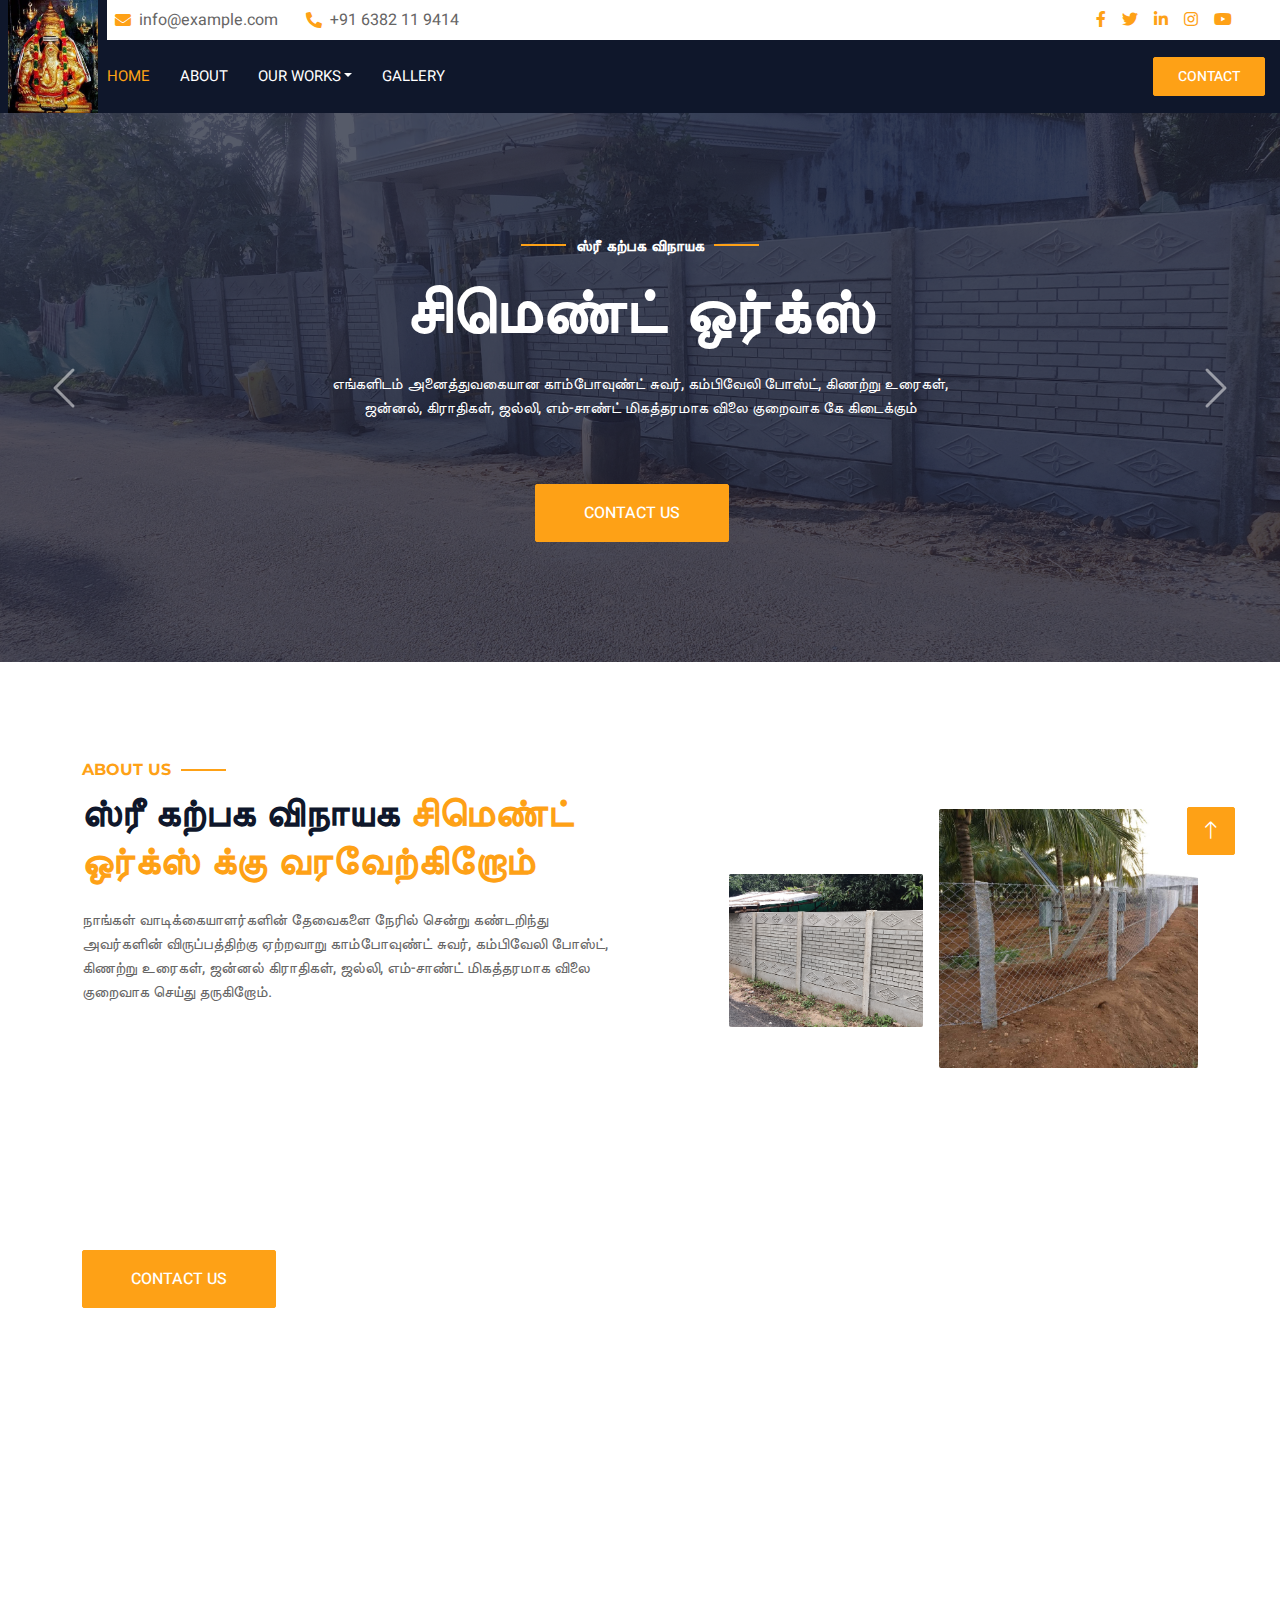
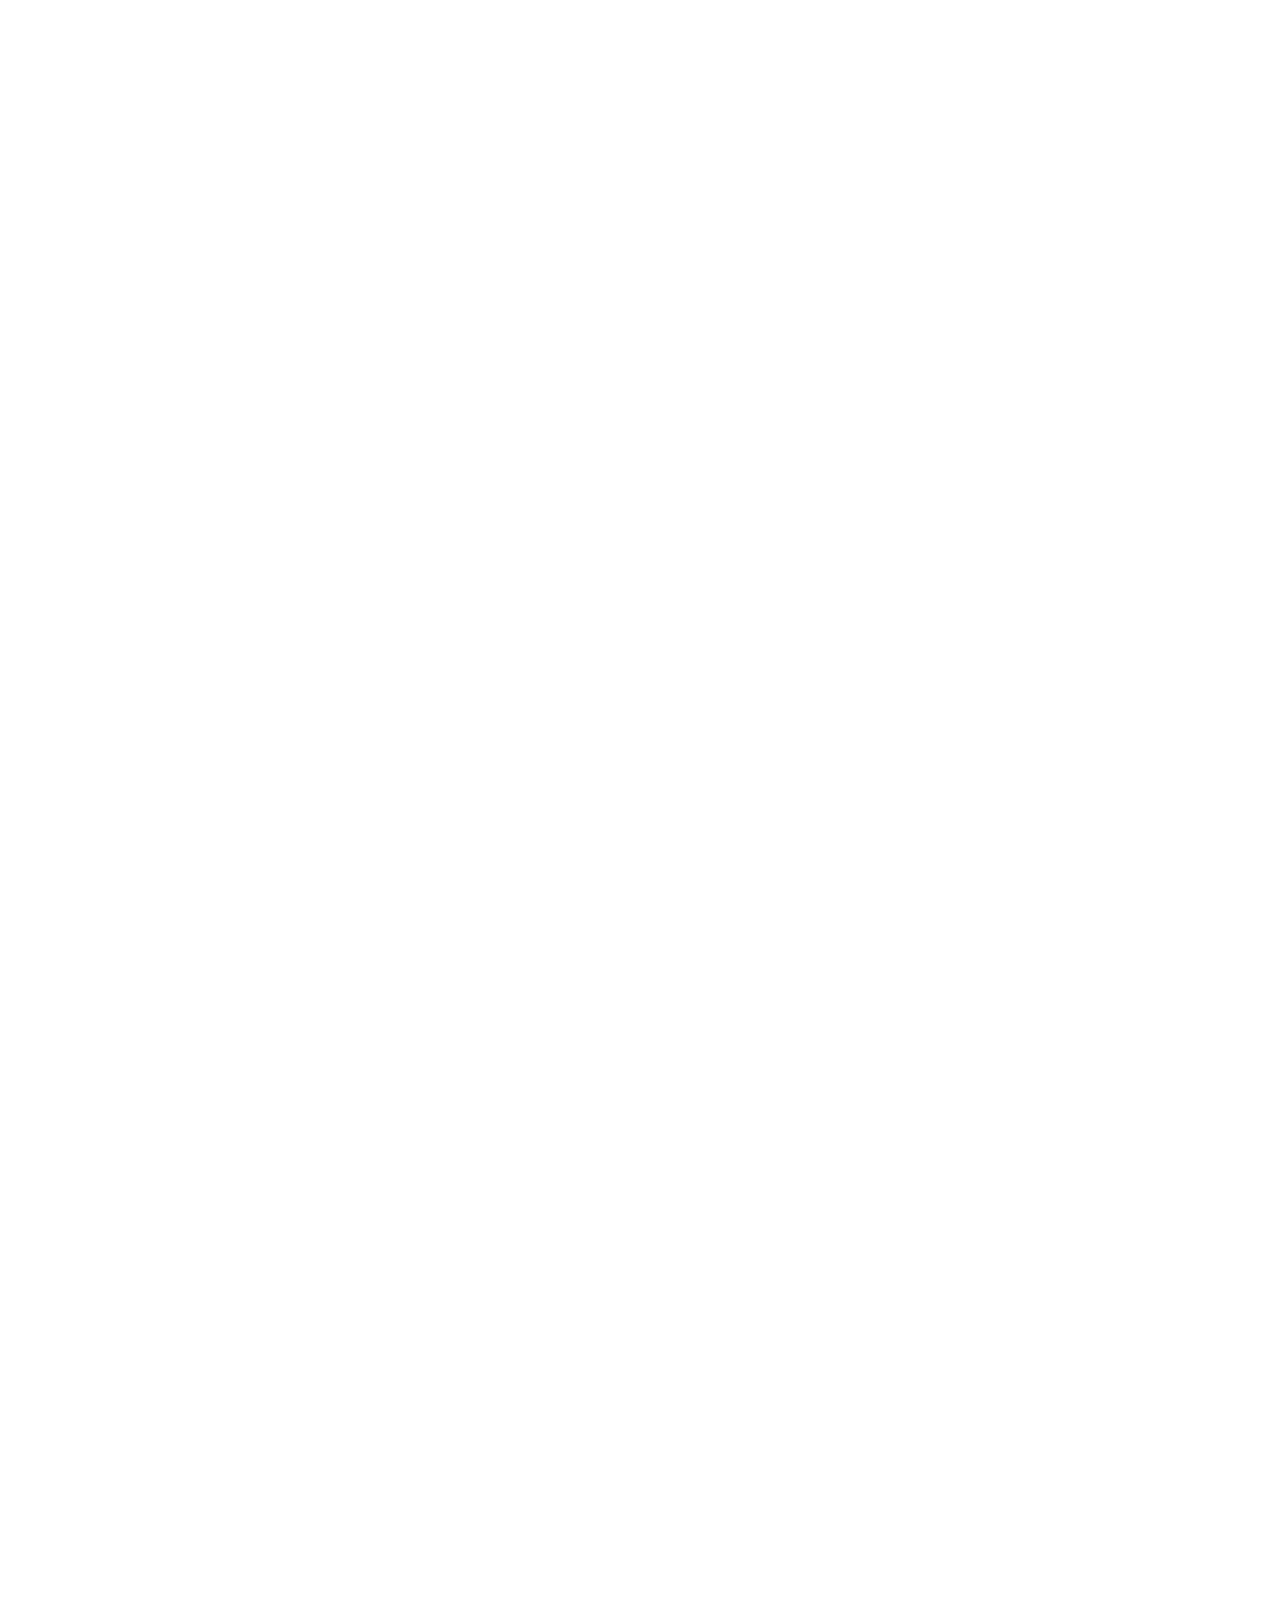
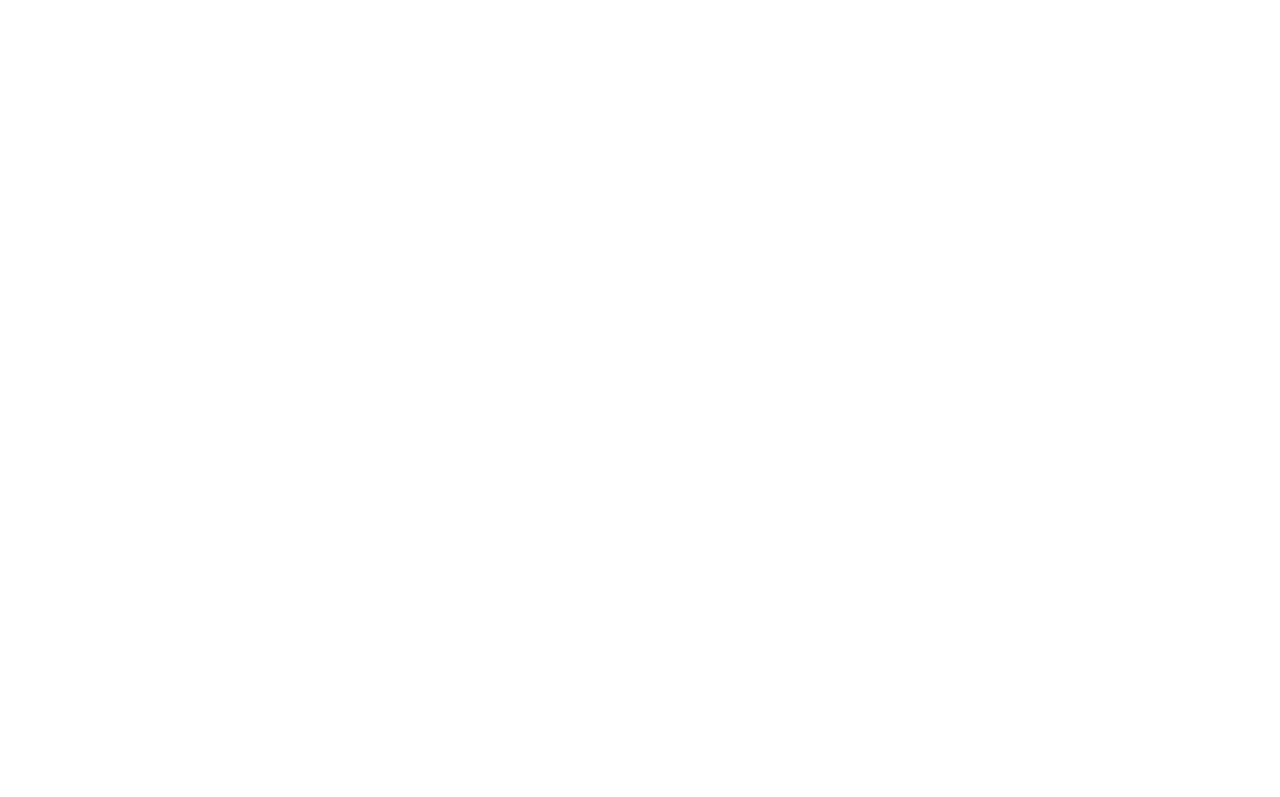
<file: index.html>
<!DOCTYPE html>
<html lang="en">

<head>
    <meta charset="utf-8">
    <title>ஸ்ரீ கற்பக விநாயக சிமெண்ட் ஒர்க்ஸ்</title>
    <meta content="width=device-width, initial-scale=1.0" name="viewport">
    <meta content="" name="keywords">
    <meta content="" name="description">

    <!-- Favicon -->
    <link href="img/favicon.ico" rel="icon">

    <!-- Google Web Fonts -->
    <link rel="preconnect" href="https://fonts.googleapis.com">
    <link rel="preconnect" href="https://fonts.gstatic.com" crossorigin>
    <link href="https://fonts.googleapis.com/css2?family=Heebo:wght@400;500;600;700&family=Montserrat:wght@400;500;600;700&display=swap" rel="stylesheet">  

    <!-- Icon Font Stylesheet -->
    <link href="https://cdnjs.cloudflare.com/ajax/libs/font-awesome/5.10.0/css/all.min.css" rel="stylesheet">
    <link href="https://cdn.jsdelivr.net/npm/bootstrap-icons@1.4.1/font/bootstrap-icons.css" rel="stylesheet">

    <!-- Libraries Stylesheet -->
    <link href="lib/animate/animate.min.css" rel="stylesheet">
    <link href="lib/owlcarousel/assets/owl.carousel.min.css" rel="stylesheet">
    <link href="lib/tempusdominus/css/tempusdominus-bootstrap-4.min.css" rel="stylesheet" />

    <!-- Customized Bootstrap Stylesheet -->
    <link href="css/bootstrap.min.css" rel="stylesheet">

    <!-- Template Stylesheet -->
    <link href="css/style.css" rel="stylesheet">
</head>

<body>
    <div class="container-xxl bg-white p-0">
        <!-- Spinner Start -->
        <div id="spinner" class="show bg-white position-fixed translate-middle w-100 vh-100 top-50 start-50 d-flex align-items-center justify-content-center">
            <div class="spinner-border text-primary" style="width: 3rem; height: 3rem;" role="status">
                <span class="sr-only">Loading...</span>
            </div>
        </div>
        <!-- Spinner End -->

        <!-- Header Start -->
        <div class="container-fluid bg-dark px-0">
            <div class="row gx-0">
                <div class="col-lg-1 bg-dark">
                    <a href="index.html" class="navbar-brand w-100 h-100 m-0 p-0 d-flex align-items-center justify-content-center">
                        <img class="w-200" style="width: 90px;" src="img/66af9ed68726b79bf60ebed33a5b1293.jpg" alt="Image">
                    </a>
                </div>
                <div class="col-lg-11">
                    <div class="row gx-0 bg-white d-none d-lg-flex">
                        <div class="col-lg-7 px-2 text-start" >
                            <div class="h-100 d-inline-flex align-items-center py-2 me-4">
                                <i class="fa fa-envelope text-primary me-2"></i>
                                <p class="mb-0">info@example.com</p>
                            </div>
                            <div class="h-100 d-inline-flex align-items-center py-2">
                                <i class="fa fa-phone-alt text-primary me-2"></i>
                                <p class="mb-0">+91 6382 11 9414</p>
                            </div>
                        </div>
                        <div class="col-lg-5 px-5 text-end">
                            <div class="d-inline-flex align-items-center py-2">
                                <a class="me-3" href=""><i class="fab fa-facebook-f"></i></a>
                                <a class="me-3" href=""><i class="fab fa-twitter"></i></a>
                                <a class="me-3" href=""><i class="fab fa-linkedin-in"></i></a>
                                <a class="me-3" href=""><i class="fab fa-instagram"></i></a>
                                <a class="" href=""><i class="fab fa-youtube"></i></a>
                            </div>
                        </div>
                    </div>
                    <nav class="navbar navbar-expand-lg bg-dark navbar-dark p-3 p-lg-0">
                        <a href="index.html" class="navbar-brand d-block d-lg-none">
                            <h6 class="m-0 text-primary text-uppercase">ஸ்ரீ கற்பக விநாயக சிமெண்ட் ஒர்க்ஸ்</h6>
                        </a>
                        
                        
                        <div class="navbar-brand d-block d-lg-none">
                            
                            <div class="h-100 d-inline-flex align-items-center py-2">
                                <i class="fa fa-phone-alt text-primary me-2"></i>
                                +91 6382 11 9414
                            </div>
                        </div>
                        <button type="button" class="navbar-toggler" data-bs-toggle="collapse" data-bs-target="#navbarCollapse">
                            <span class="navbar-toggler-icon"></span>
                        </button>
                        
                        <div class="collapse navbar-collapse justify-content-between" id="navbarCollapse">
                            <div class="navbar-nav mr-auto py-0">
                                <a href="#" class="nav-item nav-link active">Home</a>
                                <a href="#" class="nav-item nav-link">About</a>
                                
                            
                                <div class="nav-item dropdown">
                                    <a href="#" class="nav-link dropdown-toggle" data-bs-toggle="dropdown">Our Works</a>
                                    <div class="dropdown-menu rounded-0 m-0">
                                        <a href="booking.html" class="dropdown-item">கம்பிவேலி போஸ்ட்</a>
                                        <a href="team.html" class="dropdown-item">கிணற்று உரைகள்</a>
                                        <a href="testimonial.html" class="dropdown-item">ஜன்னல்</a>
                                        <a href="testimonial.html" class="dropdown-item">கிராதிகள்</a>
                                        <a href="testimonial.html" class="dropdown-item"> ஜல்லி</a>
                                        <a href="testimonial.html" class="dropdown-item">எம்-சாண்ட்</a>
                                    </div>
                                </div>
                                <a href="service.html" class="nav-item nav-link">Gallery</a>
                                
                                
                            </div>
                            <div class="navbar-nav mr-auto py-0">
                                <a class="btn btn-sm btn-primary rounded py-2 px-4" href="contact.html" style="margin-right: 15px;">Contact</a>
                            </div>
                            
                        </div>
                    </nav>
                </div>
            </div>
        </div>
        <!-- Header End -->


        <!-- Carousel Start -->
        <div class="container-fluid p-0 mb-5">
            <div id="header-carousel" class="carousel slide" data-bs-ride="carousel">
                <div class="carousel-inner">
                    <div class="carousel-item active">
                        <img class="w-100" src="img/carousel-1.jpg" alt="Image">
                        <div class="carousel-caption d-flex flex-column align-items-center justify-content-center">
                            <div class="p-3" style="max-width: 700px;">
                                <h6 class="section-title text-white text-uppercase mb-3 animated slideInDown">ஸ்ரீ கற்பக விநாயக </h6>
                                <h1 class="display-3 text-white mb-4 animated slideInDown">சிமெண்ட் ஒர்க்ஸ்</h1>
                                <p>
                                    எங்களிடம் அனைத்துவகையான காம்போவுண்ட் சுவர், கம்பிவேலி போஸ்ட், கிணற்று உரைகள், ஜன்னல், கிராதிகள், ஜல்லி, எம்-சாண்ட் மிகத்தரமாக விலை குறைவாக கே கிடைக்கும்
                                </p> <br><br>
                                <a href="" class="btn btn-primary py-md-3 px-md-5 me-3 animated slideInLeft">Contact Us</a>
                                
                            </div>
                        </div>
                    </div>
                    <div class="carousel-item">
                        <img class="w-100" src="img/carousel-2.jpg" alt="Image">
                        <div class="carousel-caption d-flex flex-column align-items-center justify-content-center">
                            <div class="p-3" style="max-width: 700px;">
                                <h6 class="section-title text-white text-uppercase mb-3 animated slideInDown">ஸ்ரீ கற்பக விநாயக</h6>
                                <h1 class="display-3 text-white mb-4 animated slideInDown">சிமெண்ட் ஒர்க்ஸ்</h1>
                                <p>
                                    எங்களிடம் அனைத்துவகையான காம்போவுண்ட் சுவர், கம்பிவேலி போஸ்ட், கிணற்று உரைகள், ஜன்னல், கிராதிகள், ஜல்லி, எம்-சாண்ட் மிகத்தரமாக விலை குறைவாக கே கிடைக்கும்
                                </p> <br><br>
                                <a href="" class="btn btn-primary py-md-3 px-md-5 me-3 animated slideInLeft">Contact Us</a>
                                
                            </div>
                        </div>
                    </div>
                </div>
                <button class="carousel-control-prev" type="button" data-bs-target="#header-carousel"
                    data-bs-slide="prev">
                    <span class="carousel-control-prev-icon" aria-hidden="true"></span>
                    <span class="visually-hidden">Previous</span>
                </button>
                <button class="carousel-control-next" type="button" data-bs-target="#header-carousel"
                    data-bs-slide="next">
                    <span class="carousel-control-next-icon" aria-hidden="true"></span>
                    <span class="visually-hidden">Next</span>
                </button>
            </div>
        </div>
        <!-- Carousel End -->


        <!-- Booking Start -->
        <!-- <div class="container-fluid booking pb-5 wow fadeIn" data-wow-delay="0.1s">
            <div class="container">
                <div class="bg-white shadow" style="padding: 35px;">
                    <div class="row g-2">
                        <div class="col-md-10">
                            <div class="row g-2">
                                <div class="col-md-3">
                                    <div class="date" id="date1" data-target-input="nearest">
                                        <input type="text" class="form-control datetimepicker-input"
                                            placeholder="Check in" data-target="#date1" data-toggle="datetimepicker" />
                                    </div>
                                </div>
                                <div class="col-md-3">
                                    <div class="date" id="date2" data-target-input="nearest">
                                        <input type="text" class="form-control datetimepicker-input" placeholder="Check out" data-target="#date2" data-toggle="datetimepicker"/>
                                    </div>
                                </div>
                                <div class="col-md-3">
                                    <select class="form-select">
                                        <option selected>Adult</option>
                                        <option value="1">Adult 1</option>
                                        <option value="2">Adult 2</option>
                                        <option value="3">Adult 3</option>
                                    </select>
                                </div>
                                <div class="col-md-3">
                                    <select class="form-select">
                                        <option selected>Child</option>
                                        <option value="1">Child 1</option>
                                        <option value="2">Child 2</option>
                                        <option value="3">Child 3</option>
                                    </select>
                                </div>
                            </div>
                        </div>
                        <div class="col-md-2">
                            <button class="btn btn-primary w-100">Submit</button>
                        </div>
                    </div>
                </div>
            </div>
        </div> -->
        <!-- Booking End -->


        <!-- About Start -->
        <div class="container-xxl py-5">
            <div class="container">
                <div class="row g-5 align-items-center">
                    <div class="col-lg-6">
                        <h6 class="section-title text-start text-primary text-uppercase">About Us</h6>
                        <h1 class="mb-4">ஸ்ரீ கற்பக விநாயக <span class="text-primary text-uppercase">சிமெண்ட் ஒர்க்ஸ் க்கு வரவேற்கிறோம்</span></h1>
                        <p class="mb-4">நாங்கள் வாடிக்கையாளர்களின் தேவைகளை நேரில் சென்று கண்டறிந்து அவர்களின் விருப்பத்திற்கு ஏற்றவாறு காம்போவுண்ட் சுவர், கம்பிவேலி போஸ்ட், கிணற்று உரைகள், ஜன்னல் கிராதிகள், ஜல்லி, எம்-சாண்ட் மிகத்தரமாக விலை குறைவாக செய்து தருகிறோம்.</p>
                        <div class="row g-3 pb-4">
                            <div class="col-sm-4 wow fadeIn" data-wow-delay="0.1s">
                                <div class="border rounded p-1">
                                    <div class="border rounded text-center p-4">
                                        <i class="fa fa-hotel fa-2x text-primary mb-2"></i>
                                        <h2 class="mb-1" data-toggle="counter-up">2018</h2>
                                        <p class="mb-0">since</p>
                                    </div>
                                </div>
                            </div>
                            <!-- <div class="col-sm-4 wow fadeIn" data-wow-delay="0.3s">
                                <div class="border rounded p-1">
                                    <div class="border rounded text-center p-4">
                                        <i class="fa fa-users-cog fa-2x text-primary mb-2"></i>
                                        <h2 class="mb-1" data-toggle="counter-up">1234</h2>
                                        <p class="mb-0">Staffs</p>
                                    </div>
                                </div>
                            </div> -->
                            <div class="col-sm-4 wow fadeIn" data-wow-delay="0.5s">
                                <div class="border rounded p-1">
                                    <div class="border rounded text-center p-4">
                                        <i class="fa fa-users fa-2x text-primary mb-2"></i>
                                        <h2 class="mb-1" data-toggle="counter-up">785</h2>
                                        <p class="mb-0">Happy customers</p>
                                    </div>
                                </div>
                            </div>
                        </div>
                        <a class="btn btn-primary py-3 px-5 mt-2" href="">Contact Us</a>
                    </div>
                    <div class="col-lg-6">
                        <div class="row g-3">
                            <div class="col-6 text-end">
                                <img class="img-fluid rounded w-75 wow zoomIn" data-wow-delay="0.1s" src="img/about-1.jpg" style="margin-top: 25%;">
                            </div>
                            <div class="col-6 text-start">
                                <img class="img-fluid rounded w-100 wow zoomIn" data-wow-delay="0.3s" src="img/about-2.jpg">
                            </div>
                            <div class="col-6 text-end">
                                <img class="img-fluid rounded w-50 wow zoomIn" data-wow-delay="0.5s" src="img/about-3.jpg">
                            </div>
                            <div class="col-6 text-start">
                                <img class="img-fluid rounded w-75 wow zoomIn" data-wow-delay="0.7s" src="img/about-4.jpg">
                            </div>
                        </div>
                    </div>
                </div>
            </div>
        </div>
        <!-- About End -->


        <!-- Room Start -->
        <div class="container-xxl py-5">
            <div class="container">
                <div class="text-center wow fadeInUp" data-wow-delay="0.1s">
                    <h6 class="section-title text-center text-primary text-uppercase">Our Works</h6>
                    <h1 class="mb-5">எங்களின் மிகச்சிறப்பான  <span class="text-primary text-uppercase">வேலைகள்</span></h1>
                </div>
                <div class="row g-4">
                    <div class="col-lg-4 col-md-6 wow fadeInUp" data-wow-delay="0.1s">
                        <div class="room-item shadow rounded overflow-hidden">
                            <div class="position-relative">
                                <img class="img-fluid" src="img/Services-06.jpg" alt="">
                                <!-- <small class="position-absolute start-0 top-100 translate-middle-y bg-primary text-white rounded py-1 px-3 ms-4">$100/Night</small> -->
                            </div>
                            <div class="p-4 mt-2">
                                <div class="d-flex justify-content-between mb-3">
                                    <h5 class="mb-0">காம்போவுண்ட் சுவர்</h5>
                                    <!-- <div class="ps-2">
                                        <small class="fa fa-star text-primary"></small>
                                        <small class="fa fa-star text-primary"></small>
                                        <small class="fa fa-star text-primary"></small>
                                        <small class="fa fa-star text-primary"></small>
                                        <small class="fa fa-star text-primary"></small>
                                    </div> -->
                                </div>
                                <!-- <div class="d-flex mb-3">
                                    <small class="border-end me-3 pe-3"><i class="fa fa-bed text-primary me-2"></i>3 Bed</small>
                                    <small class="border-end me-3 pe-3"><i class="fa fa-bath text-primary me-2"></i>2 Bath</small>
                                    <small><i class="fa fa-wifi text-primary me-2"></i>Wifi</small>
                                </div> -->
                                <p class="text-body mb-3">நாங்கள் வாடிக்கையாளர்களின் தேவைகளை நேரில் சென்று கண்டறிந்து அவர்களின் விருப்பத்திற்கு ஏற்றவாறு காம்போவுண்ட் சுவர் மிகத்தரமாக விலை குறைவாக செய்து தருகிறோம்.</p>
                                <div class="d-flex justify-content-between">
                                    <a class="btn btn-sm btn-primary rounded py-2 px-4" href="">View Detail</a>
                                    <!-- <a class="btn btn-sm btn-dark rounded py-2 px-4" href="">Book Now</a> -->
                                </div>
                            </div>
                        </div>
                    </div>
                    <div class="col-lg-4 col-md-6 wow fadeInUp" data-wow-delay="0.3s">
                        <div class="room-item shadow rounded overflow-hidden">
                            <div class="position-relative">
                                <img class="img-fluid" src="img/Services-05.jpg" alt="">
                                <!-- <small class="position-absolute start-0 top-100 translate-middle-y bg-primary text-white rounded py-1 px-3 ms-4">$100/Night</small> -->
                            </div>
                            <div class="p-4 mt-2">
                                <div class="d-flex justify-content-between mb-3">
                                    <h5 class="mb-0">கம்பிவேலி போஸ்ட்</h5>
                                    <!-- <div class="ps-2">
                                        <small class="fa fa-star text-primary"></small>
                                        <small class="fa fa-star text-primary"></small>
                                        <small class="fa fa-star text-primary"></small>
                                        <small class="fa fa-star text-primary"></small>
                                        <small class="fa fa-star text-primary"></small>
                                    </div> -->
                                </div>
                                <!-- <div class="d-flex mb-3">
                                    <small class="border-end me-3 pe-3"><i class="fa fa-bed text-primary me-2"></i>3 Bed</small>
                                    <small class="border-end me-3 pe-3"><i class="fa fa-bath text-primary me-2"></i>2 Bath</small>
                                    <small><i class="fa fa-wifi text-primary me-2"></i>Wifi</small>
                                </div> -->
                                <p class="text-body mb-3">நாங்கள் வாடிக்கையாளர்களின் தேவைகளை நேரில் சென்று கண்டறிந்து அவர்களின் விருப்பத்திற்கு ஏற்றவாறு கம்பிவேலி போஸ்ட் மிகத்தரமாக விலை குறைவாக செய்து தருகிறோம்.</p>
                                <div class="d-flex justify-content-between">
                                    <a class="btn btn-sm btn-primary rounded py-2 px-4" href="">View Detail</a>
                                    <!-- <a class="btn btn-sm btn-dark rounded py-2 px-4" href="">Book Now</a> -->
                                </div>
                            </div>
                        </div>
                    </div>
                    <div class="col-lg-4 col-md-6 wow fadeInUp" data-wow-delay="0.3s">
                        <div class="room-item shadow rounded overflow-hidden">
                            <div class="position-relative">
                                <img class="img-fluid" src="img/Services-04.jpg" alt="">
                                <!-- <small class="position-absolute start-0 top-100 translate-middle-y bg-primary text-white rounded py-1 px-3 ms-4">$100/Night</small> -->
                            </div>
                            <div class="p-4 mt-2">
                                <div class="d-flex justify-content-between mb-3">
                                    <h5 class="mb-0">கிணற்று உரைகள்</h5>
                                    <!-- <div class="ps-2">
                                        <small class="fa fa-star text-primary"></small>
                                        <small class="fa fa-star text-primary"></small>
                                        <small class="fa fa-star text-primary"></small>
                                        <small class="fa fa-star text-primary"></small>
                                        <small class="fa fa-star text-primary"></small>
                                    </div> -->
                                </div>
                                <!-- <div class="d-flex mb-3">
                                    <small class="border-end me-3 pe-3"><i class="fa fa-bed text-primary me-2"></i>3 Bed</small>
                                    <small class="border-end me-3 pe-3"><i class="fa fa-bath text-primary me-2"></i>2 Bath</small>
                                    <small><i class="fa fa-wifi text-primary me-2"></i>Wifi</small>
                                </div> -->
                                <p class="text-body mb-3">நாங்கள் வாடிக்கையாளர்களின் தேவைகளை நேரில் சென்று கண்டறிந்து அவர்களின் விருப்பத்திற்கு ஏற்றவாறு கிணற்று உரைகள் மிகத்தரமாக விலை குறைவாக செய்து தருகிறோம்.</p>
                                <div class="d-flex justify-content-between">
                                    <a class="btn btn-sm btn-primary rounded py-2 px-4" href="">View Detail</a>
                                    <!-- <a class="btn btn-sm btn-dark rounded py-2 px-4" href="">Book Now</a> -->
                                </div>
                            </div>
                        </div>
                    </div>
                    <div class="col-lg-4 col-md-6 wow fadeInUp" data-wow-delay="0.3s">
                        <div class="room-item shadow rounded overflow-hidden">
                            <div class="position-relative">
                                <img class="img-fluid" src="img/Services-02.jpg" alt="">
                                <!-- <small class="position-absolute start-0 top-100 translate-middle-y bg-primary text-white rounded py-1 px-3 ms-4">$100/Night</small> -->
                            </div>
                            <div class="p-4 mt-2">
                                <div class="d-flex justify-content-between mb-3">
                                    <h5 class="mb-0">ஜன்னல் கிராதிகள்</h5>
                                    <!-- <div class="ps-2">
                                        <small class="fa fa-star text-primary"></small>
                                        <small class="fa fa-star text-primary"></small>
                                        <small class="fa fa-star text-primary"></small>
                                        <small class="fa fa-star text-primary"></small>
                                        <small class="fa fa-star text-primary"></small>
                                    </div> -->
                                </div>
                                <!-- <div class="d-flex mb-3">
                                    <small class="border-end me-3 pe-3"><i class="fa fa-bed text-primary me-2"></i>3 Bed</small>
                                    <small class="border-end me-3 pe-3"><i class="fa fa-bath text-primary me-2"></i>2 Bath</small>
                                    <small><i class="fa fa-wifi text-primary me-2"></i>Wifi</small>
                                </div> -->
                                <p class="text-body mb-3">நாங்கள் வாடிக்கையாளர்களின் தேவைகளை நேரில் சென்று கண்டறிந்து அவர்களின் விருப்பத்திற்கு ஏற்றவாறு ஜன்னல் கிராதிகள் மிகத்தரமாக விலை குறைவாக செய்து தருகிறோம்.</p>
                                <div class="d-flex justify-content-between">
                                    <a class="btn btn-sm btn-primary rounded py-2 px-4" href="">View Detail</a>
                                    <!-- <a class="btn btn-sm btn-dark rounded py-2 px-4" href="">Book Now</a> -->
                                </div>
                            </div>
                        </div>
                    </div>
                    <div class="col-lg-4 col-md-6 wow fadeInUp" data-wow-delay="0.3s">
                        <div class="room-item shadow rounded overflow-hidden">
                            <div class="position-relative">
                                <img class="img-fluid" src="img/Services-01.jpg" alt="">
                                <!-- <small class="position-absolute start-0 top-100 translate-middle-y bg-primary text-white rounded py-1 px-3 ms-4">$100/Night</small> -->
                            </div>
                            <div class="p-4 mt-2">
                                <div class="d-flex justify-content-between mb-3">
                                    <h5 class="mb-0">ஜல்லி</h5>
                                    <!-- <div class="ps-2">
                                        <small class="fa fa-star text-primary"></small>
                                        <small class="fa fa-star text-primary"></small>
                                        <small class="fa fa-star text-primary"></small>
                                        <small class="fa fa-star text-primary"></small>
                                        <small class="fa fa-star text-primary"></small>
                                    </div> -->
                                </div>
                                <!-- <div class="d-flex mb-3">
                                    <small class="border-end me-3 pe-3"><i class="fa fa-bed text-primary me-2"></i>3 Bed</small>
                                    <small class="border-end me-3 pe-3"><i class="fa fa-bath text-primary me-2"></i>2 Bath</small>
                                    <small><i class="fa fa-wifi text-primary me-2"></i>Wifi</small>
                                </div> -->
                                <p class="text-body mb-3">நாங்கள் வாடிக்கையாளர்களின் தேவைகளை நேரில் சென்று கண்டறிந்து அவர்களின் விருப்பத்திற்கு ஏற்றவாறு ஜல்லி மிகத்தரமாக விலை குறைவாக செய்து தருகிறோம்.</p>
                                <div class="d-flex justify-content-between">
                                    <a class="btn btn-sm btn-primary rounded py-2 px-4" href="">View Detail</a>
                                    <!-- <a class="btn btn-sm btn-dark rounded py-2 px-4" href="">Book Now</a> -->
                                </div>
                            </div>
                        </div>
                    </div>
                    <div class="col-lg-4 col-md-6 wow fadeInUp" data-wow-delay="0.6s">
                        <div class="room-item shadow rounded overflow-hidden">
                            <div class="position-relative">
                                <img class="img-fluid" src="img/Services-03.jpg" alt="">
                                <!-- <small class="position-absolute start-0 top-100 translate-middle-y bg-primary text-white rounded py-1 px-3 ms-4">$100/Night</small> -->
                            </div>
                            <div class="p-4 mt-2">
                                <div class="d-flex justify-content-between mb-3">
                                    <h5 class="mb-0">எம்-சாண்ட்</h5>
                                    <!-- <div class="ps-2">
                                        <small class="fa fa-star text-primary"></small>
                                        <small class="fa fa-star text-primary"></small>
                                        <small class="fa fa-star text-primary"></small>
                                        <small class="fa fa-star text-primary"></small>
                                        <small class="fa fa-star text-primary"></small>
                                    </div> -->
                                </div>
                                <!-- <div class="d-flex mb-3">
                                    <small class="border-end me-3 pe-3"><i class="fa fa-bed text-primary me-2"></i>3 Bed</small>
                                    <small class="border-end me-3 pe-3"><i class="fa fa-bath text-primary me-2"></i>2 Bath</small>
                                    <small><i class="fa fa-wifi text-primary me-2"></i>Wifi</small>
                                </div> -->
                                <p class="text-body mb-3">நாங்கள் வாடிக்கையாளர்களின் தேவைகளை நேரில் சென்று கண்டறிந்து அவர்களின் விருப்பத்திற்கு ஏற்றவாறு எம்-சாண்ட் மிகத்தரமாக விலை குறைவாக செய்து தருகிறோம்.</p>
                                <div class="d-flex justify-content-between">
                                    <a class="btn btn-sm btn-primary rounded py-2 px-4" href="">View Detail</a>
                                    <!-- <a class="btn btn-sm btn-dark rounded py-2 px-4" href="">Book Now</a> -->
                                </div>
                            </div>
                        </div>
                    </div>
                </div>
            </div>
        </div>
        <!-- Room End -->


        <!-- Video Start -->
        <div class="container-xxl py-5 px-0 wow zoomIn" data-wow-delay="0.1s">
            <div class="row g-0">
                <div class="col-md-6 bg-dark d-flex align-items-center">
                    <div class="p-5">
                        <h6 class="section-title text-start text-white text-uppercase mb-3">Our Video</h6>
                        <h1 class="text-white mb-4">ஸ்ரீ கற்பக விநாயக சிமெண்ட் ஒர்க்ஸ்</h1>
                        <p class="text-white mb-4">நாங்கள் வாடிக்கையாளர்களின் தேவைகளை நேரில் சென்று கண்டறிந்து அவர்களின் விருப்பத்திற்கு ஏற்றவாறு காம்போவுண்ட் சுவர், கம்பிவேலி போஸ்ட், கிணற்று உரைகள், ஜன்னல் கிராதிகள், ஜல்லி, எம்-சாண்ட் மிகத்தரமாக விலை குறைவாக செய்து தருகிறோம்.</p>
                        <a href="" class="btn btn-primary py-md-3 px-md-5 me-3">Contact Us</a>
            
                    </div>
                </div>
                <div class="col-md-6">
                    <div class="video">
                        <button type="button" class="btn-play" data-bs-toggle="modal" data-src="https://www.youtube.com/embed/DWRcNpR6Kdc" data-bs-target="#videoModal">
                            <span></span>
                        </button>
                    </div>
                </div>
            </div>
        </div>

        <div class="modal fade" id="videoModal" tabindex="-1" aria-labelledby="exampleModalLabel" aria-hidden="true">
            <div class="modal-dialog">
                <div class="modal-content rounded-0">
                    <div class="modal-header">
                        <h5 class="modal-title" id="exampleModalLabel">Youtube Video</h5>
                        <button type="button" class="btn-close" data-bs-dismiss="modal" aria-label="Close"></button>
                    </div>
                    <div class="modal-body">
                        <!-- 16:9 aspect ratio -->
                        <div class="ratio ratio-16x9">
                            <iframe class="embed-responsive-item" src="" id="video" allowfullscreen allowscriptaccess="always"
                                allow="autoplay"></iframe>
                        </div>
                    </div>
                </div>
            </div>
        </div>
        <!-- Video Start -->


        <!-- Service Start -->
        <!-- <div class="container-xxl py-5">
            <div class="container">
                <div class="text-center wow fadeInUp" data-wow-delay="0.1s">
                    <h6 class="section-title text-center text-primary text-uppercase">Our Gallery</h6>
                    <h1 class="mb-5">Explore Our <span class="text-primary text-uppercase">Gallery</span></h1>
                </div>
                <div class="row g-4">
                    <div class="col-lg-4 col-md-6 wow fadeInUp" data-wow-delay="0.1s">
                        <div class="position-relative">
                            <img class="img-fluid" src="img/Services-01.jpg" alt="">
                            
                        </div>
                    </div>
                    <div class="col-lg-4 col-md-6 wow fadeInUp" data-wow-delay="0.2s">
                        <div class="position-relative">
                            <img class="img-fluid" src="img/Services-02.jpg" alt="">
                            
                        </div>
                    </div>
                    <div class="col-lg-4 col-md-6 wow fadeInUp" data-wow-delay="0.3s">
                        <div class="position-relative">
                            <img class="img-fluid" src="img/Services-03.jpg" alt="">
                            
                        </div>
                    </div>
                    <div class="col-lg-4 col-md-6 wow fadeInUp" data-wow-delay="0.4s">
                        <div class="position-relative">
                            <img class="img-fluid" src="img/Services-04.jpg" alt="">
                            
                        </div>
                    </div>
                    <div class="col-lg-4 col-md-6 wow fadeInUp" data-wow-delay="0.5s">
                        <div class="position-relative">
                            <img class="img-fluid" src="img/Services-05.jpg" alt="">
                            
                        </div>
                    </div>
                    <div class="col-lg-4 col-md-6 wow fadeInUp" data-wow-delay="0.6s">
                        <div class="position-relative">
                            <img class="img-fluid" src="img/Services-06.jpg" alt="">
                            
                        </div>
                    </div>
                </div>
            </div>
            <a href="" class="btn btn-primary py-md-3 px-md-5 me-3">View Detail</a>
            
        </div> -->
        <!-- Service End -->


        <!-- Testimonial Start -->
        <div class="container-xxl testimonial my-5 py-5 bg-dark wow zoomIn" data-wow-delay="0.1s">
            <div class="container">
                <div class="owl-carousel testimonial-carousel py-5">
                    <div class="testimonial-item position-relative bg-white rounded overflow-hidden">
                        <p>Tempor stet labore dolor clita stet diam amet ipsum dolor duo ipsum rebum stet dolor amet diam stet. Est stet ea lorem amet est kasd kasd et erat magna eos</p>
                        <div class="d-flex align-items-center">
                            <img class="img-fluid flex-shrink-0 rounded" src="img/testimonial-1.jpg" style="width: 45px; height: 45px;">
                            <div class="ps-3">
                                <h6 class="fw-bold mb-1">Client Name</h6>
                                <small>Profession</small>
                            </div>
                        </div>
                        <i class="fa fa-quote-right fa-3x text-primary position-absolute end-0 bottom-0 me-4 mb-n1"></i>
                    </div>
                    <div class="testimonial-item position-relative bg-white rounded overflow-hidden">
                        <p>Tempor stet labore dolor clita stet diam amet ipsum dolor duo ipsum rebum stet dolor amet diam stet. Est stet ea lorem amet est kasd kasd et erat magna eos</p>
                        <div class="d-flex align-items-center">
                            <img class="img-fluid flex-shrink-0 rounded" src="img/testimonial-2.jpg" style="width: 45px; height: 45px;">
                            <div class="ps-3">
                                <h6 class="fw-bold mb-1">Client Name</h6>
                                <small>Profession</small>
                            </div>
                        </div>
                        <i class="fa fa-quote-right fa-3x text-primary position-absolute end-0 bottom-0 me-4 mb-n1"></i>
                    </div>
                    <div class="testimonial-item position-relative bg-white rounded overflow-hidden">
                        <p>Tempor stet labore dolor clita stet diam amet ipsum dolor duo ipsum rebum stet dolor amet diam stet. Est stet ea lorem amet est kasd kasd et erat magna eos</p>
                        <div class="d-flex align-items-center">
                            <img class="img-fluid flex-shrink-0 rounded" src="img/testimonial-3.jpg" style="width: 45px; height: 45px;">
                            <div class="ps-3">
                                <h6 class="fw-bold mb-1">Client Name</h6>
                                <small>Profession</small>
                            </div>
                        </div>
                        <i class="fa fa-quote-right fa-3x text-primary position-absolute end-0 bottom-0 me-4 mb-n1"></i>
                    </div>
                </div>
            </div>
        </div>
        <!-- Testimonial End -->


        <!-- Team Start -->
        <!-- <div class="container-xxl py-5">
            <div class="container">
                <div class="text-center wow fadeInUp" data-wow-delay="0.1s">
                    <h6 class="section-title text-center text-primary text-uppercase">Our Team</h6>
                    <h1 class="mb-5">Explore Our <span class="text-primary text-uppercase">Staffs</span></h1>
                </div>
                <div class="row g-4">
                    <div class="col-lg-3 col-md-6 wow fadeInUp" data-wow-delay="0.1s">
                        <div class="rounded shadow overflow-hidden">
                            <div class="position-relative">
                                <img class="img-fluid" src="img/team-1.jpg" alt="">
                                <div class="position-absolute start-50 top-100 translate-middle d-flex align-items-center">
                                    <a class="btn btn-square btn-primary mx-1" href=""><i class="fab fa-facebook-f"></i></a>
                                    <a class="btn btn-square btn-primary mx-1" href=""><i class="fab fa-twitter"></i></a>
                                    <a class="btn btn-square btn-primary mx-1" href=""><i class="fab fa-instagram"></i></a>
                                </div>
                            </div>
                            <div class="text-center p-4 mt-3">
                                <h5 class="fw-bold mb-0">Full Name</h5>
                                <small>Designation</small>
                            </div>
                        </div>
                    </div>
                    <div class="col-lg-3 col-md-6 wow fadeInUp" data-wow-delay="0.3s">
                        <div class="rounded shadow overflow-hidden">
                            <div class="position-relative">
                                <img class="img-fluid" src="img/team-2.jpg" alt="">
                                <div class="position-absolute start-50 top-100 translate-middle d-flex align-items-center">
                                    <a class="btn btn-square btn-primary mx-1" href=""><i class="fab fa-facebook-f"></i></a>
                                    <a class="btn btn-square btn-primary mx-1" href=""><i class="fab fa-twitter"></i></a>
                                    <a class="btn btn-square btn-primary mx-1" href=""><i class="fab fa-instagram"></i></a>
                                </div>
                            </div>
                            <div class="text-center p-4 mt-3">
                                <h5 class="fw-bold mb-0">Full Name</h5>
                                <small>Designation</small>
                            </div>
                        </div>
                    </div>
                    <div class="col-lg-3 col-md-6 wow fadeInUp" data-wow-delay="0.5s">
                        <div class="rounded shadow overflow-hidden">
                            <div class="position-relative">
                                <img class="img-fluid" src="img/team-3.jpg" alt="">
                                <div class="position-absolute start-50 top-100 translate-middle d-flex align-items-center">
                                    <a class="btn btn-square btn-primary mx-1" href=""><i class="fab fa-facebook-f"></i></a>
                                    <a class="btn btn-square btn-primary mx-1" href=""><i class="fab fa-twitter"></i></a>
                                    <a class="btn btn-square btn-primary mx-1" href=""><i class="fab fa-instagram"></i></a>
                                </div>
                            </div>
                            <div class="text-center p-4 mt-3">
                                <h5 class="fw-bold mb-0">Full Name</h5>
                                <small>Designation</small>
                            </div>
                        </div>
                    </div>
                    <div class="col-lg-3 col-md-6 wow fadeInUp" data-wow-delay="0.7s">
                        <div class="rounded shadow overflow-hidden">
                            <div class="position-relative">
                                <img class="img-fluid" src="img/team-4.jpg" alt="">
                                <div class="position-absolute start-50 top-100 translate-middle d-flex align-items-center">
                                    <a class="btn btn-square btn-primary mx-1" href=""><i class="fab fa-facebook-f"></i></a>
                                    <a class="btn btn-square btn-primary mx-1" href=""><i class="fab fa-twitter"></i></a>
                                    <a class="btn btn-square btn-primary mx-1" href=""><i class="fab fa-instagram"></i></a>
                                </div>
                            </div>
                            <div class="text-center p-4 mt-3">
                                <h5 class="fw-bold mb-0">Full Name</h5>
                                <small>Designation</small>
                            </div>
                        </div>
                    </div>
                </div>
            </div>
        </div> -->
        <!-- Team End -->


        <!-- Newsletter Start -->
        <!-- <div class="container newsletter mt-5 wow fadeIn" data-wow-delay="0.1s">
            <div class="row justify-content-center">
                <div class="col-lg-10 border rounded p-1">
                    <div class="border rounded text-center p-1">
                        <div class="bg-white rounded text-center p-5">
                            <h4 class="mb-4">Subscribe Our <span class="text-primary text-uppercase">Newsletter</span></h4>
                            <div class="position-relative mx-auto" style="max-width: 400px;">
                                <input class="form-control w-100 py-3 ps-4 pe-5" type="text" placeholder="Enter your email">
                                <button type="button" class="btn btn-primary py-2 px-3 position-absolute top-0 end-0 mt-2 me-2">Submit</button>
                            </div>
                        </div>
                    </div>
                </div>
            </div>
        </div> -->
        <!-- Newsletter Start -->
        

        <!-- Footer Start -->
        <div class="container-fluid bg-dark text-light footer wow fadeIn" data-wow-delay="0.1s">
            <div class="container pb-5">
                <div class="row g-5">
                    <div class="col-md-6 col-lg-3">
                        <div>
                            <img class="w-200" style="width: 180px;" src="img/66af9ed68726b79bf60ebed33a5b1293.jpg" alt="Image">
                            <!-- <a href="index.html"><h1 class="text-white text-uppercase mb-3">ஸ்ரீ கற்பக விநாயக சிமெண்ட் ஒர்க்ஸ்</h1></a> -->
                            <!-- <p class="text-white mb-0">
								Download <a class="text-dark fw-medium" href="https://htmlcodex.com/hotel-html-template-pro">Hotelier – Premium Version</a>, build a professional website for your hotel business and grab the attention of new visitors upon your site’s launch.
							</p> -->
                        </div>
                    </div>
                    <div class="col-md-6 col-lg-4">
                        <h6 class="section-title text-start text-primary text-uppercase mb-4">Contact</h6>
                        <p class="mb-2"><i class="fa fa-map-marker-alt me-3"></i>Mayiladuthurai, Tamil Nadu, India</p>
                        <p class="mb-2"><i class="fa fa-phone-alt me-3"></i>+91 6382 11 9414</p>
                        <p class="mb-2"><i class="fa fa-envelope me-3"></i>info@example.com</p>
                        <div class="d-flex pt-2">
                            <a class="btn btn-outline-light btn-social" href=""><i class="fab fa-twitter"></i></a>
                            <a class="btn btn-outline-light btn-social" href=""><i class="fab fa-facebook-f"></i></a>
                            <a class="btn btn-outline-light btn-social" href=""><i class="fab fa-youtube"></i></a>
                            <a class="btn btn-outline-light btn-social" href=""><i class="fab fa-linkedin-in"></i></a>
                        </div>
                    </div>
                    <div class="col-lg-5 col-md-12">
                        <div class="row gy-5 g-4">
                            <div class="col-md-6">
                                <h6 class="section-title text-start text-primary text-uppercase mb-4">Company</h6>
                                <a class="btn btn-link" href="">About Us</a>
                                <a class="btn btn-link" href="">Contact Us</a>
                                <!-- <a class="btn btn-link" href="">Privacy Policy</a>
                                <a class="btn btn-link" href="">Terms & Condition</a>
                                <a class="btn btn-link" href="">Support</a> -->
                            </div>
                            <div class="col-md-6">
                                <h6 class="section-title text-start text-primary text-uppercase mb-4">Services</h6>
                                <a class="btn btn-link" href="">காம்போவுண்ட் சுவர்</a>
                                <a class="btn btn-link" href="">கம்பிவேலி போஸ்ட்</a>
                                <a class="btn btn-link" href="">கிணற்று உரைகள்</a>
                                <a class="btn btn-link" href="">ஜன்னல் கிராதிகள்</a>
                                <a class="btn btn-link" href="">ஜல்லி</a>
                                <a class="btn btn-link" href="">எம்-சாண்ட்</a>
                            </div>
                        </div>
                    </div>
                </div>
            </div>
            <div class="container">
                <div class="copyright">
                    <div class="row">
                        <div class="col-md-6 text-center text-md-start mb-3 mb-md-0">
                            &copy; 2023 Sri Karpaga Vinayaga Cement Works , All Rights Reserved, All Right Reserved. 
							
							<!--/*** This template is free as long as you keep the footer author’s credit link/attribution link/backlink. If you'd like to use the template without the footer author’s credit link/attribution link/backlink, you can purchase the Credit Removal License from "https://htmlcodex.com/credit-removal". Thank you for your support. ***/-->
							
                        </div>
                        <div class="col-md-6 text-center text-md-end">
                            <!-- <div class="footer-menu">
                                <a href="">Home</a>
                                <a href="">Cookies</a>
                                <a href="">Help</a>
                                <a href="">FQAs</a>
                            </div> -->
                        </div>
                    </div>
                </div>
            </div>
        </div>
        <!-- Footer End -->


        <!-- Back to Top -->
        <a href="#" class="btn btn-lg btn-primary btn-lg-square back-to-top"><i class="bi bi-arrow-up"></i></a>
    </div>

    <!-- JavaScript Libraries -->
    <script src="https://code.jquery.com/jquery-3.4.1.min.js"></script>
    <script src="https://cdn.jsdelivr.net/npm/bootstrap@5.0.0/dist/js/bootstrap.bundle.min.js"></script>
    <script src="lib/wow/wow.min.js"></script>
    <script src="lib/easing/easing.min.js"></script>
    <script src="lib/waypoints/waypoints.min.js"></script>
    <script src="lib/counterup/counterup.min.js"></script>
    <script src="lib/owlcarousel/owl.carousel.min.js"></script>
    <script src="lib/tempusdominus/js/moment.min.js"></script>
    <script src="lib/tempusdominus/js/moment-timezone.min.js"></script>
    <script src="lib/tempusdominus/js/tempusdominus-bootstrap-4.min.js"></script>

    <!-- Template Javascript -->
    <script src="js/main.js"></script>
</body>

</html>
</file>
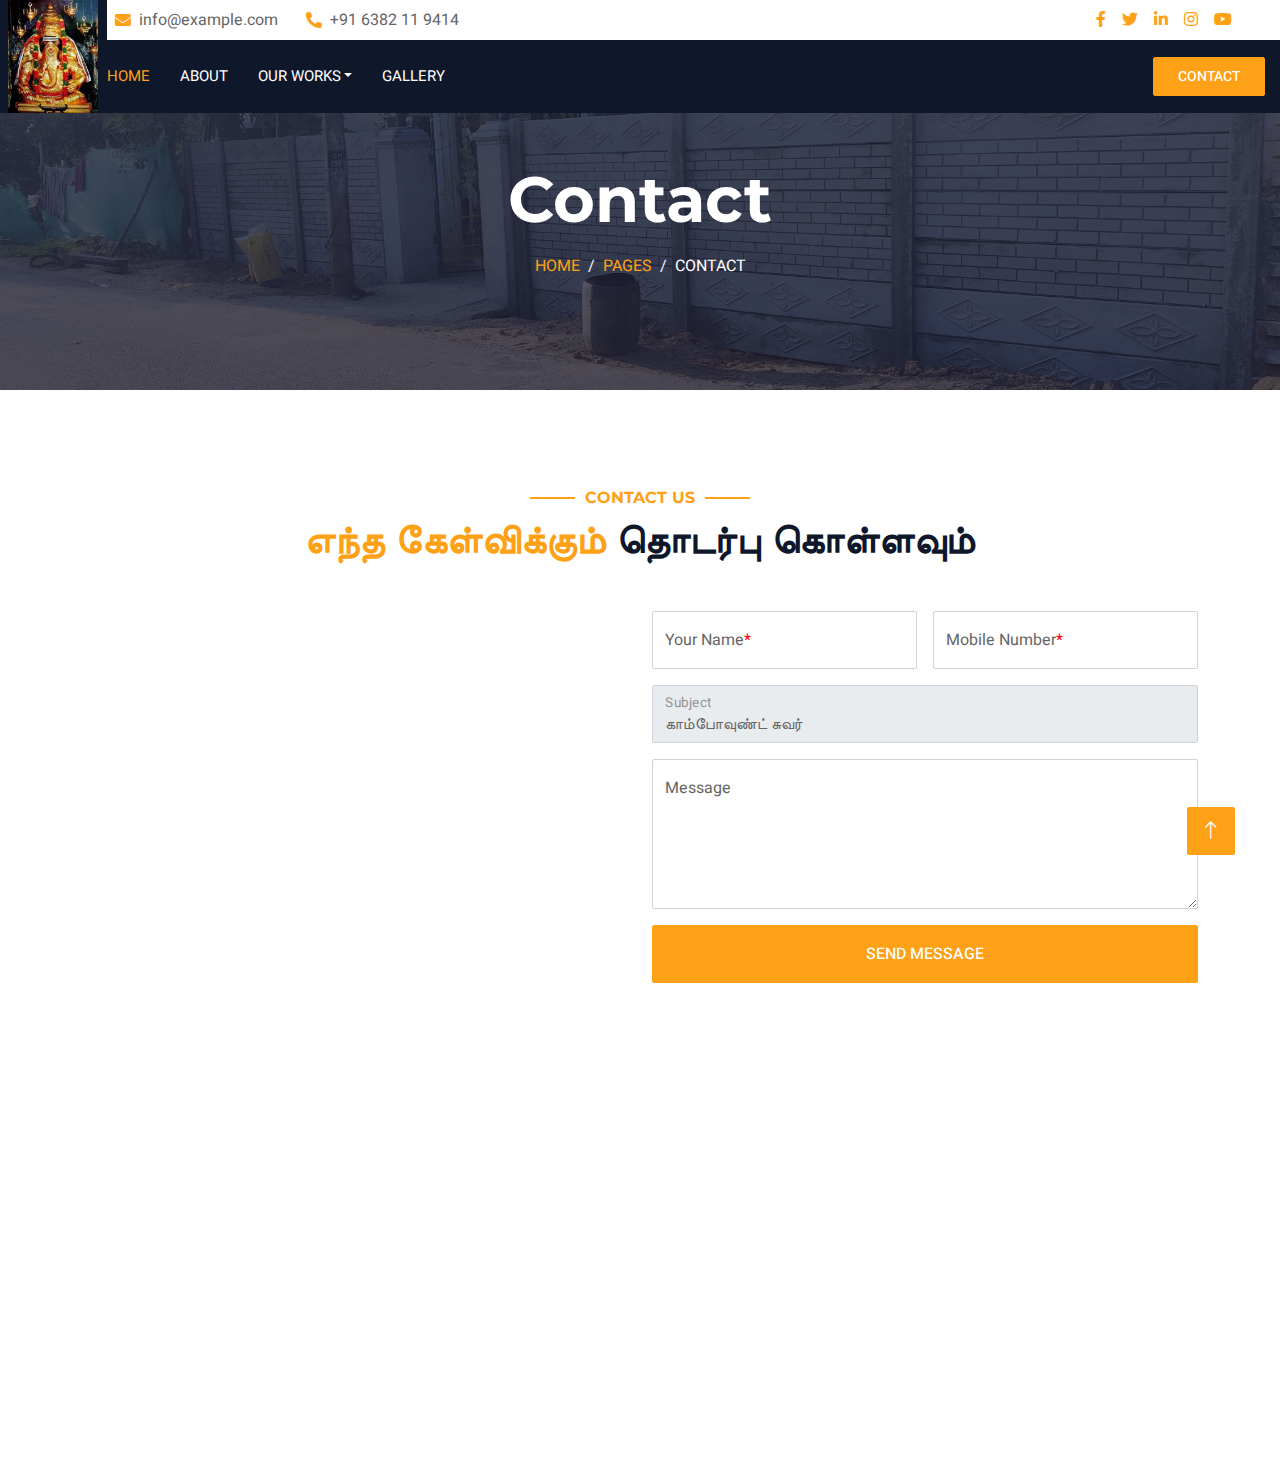
<file: contact.html>
<!DOCTYPE html>
<html lang="en">

<head>
    <meta charset="utf-8">
    <title>ஸ்ரீ கற்பக விநாயக சிமெண்ட் ஒர்க்ஸ்</title>
    <meta content="width=device-width, initial-scale=1.0" name="viewport">
    <meta content="" name="keywords">
    <meta content="" name="description">

    <!-- Favicon -->
    <link href="img/favicon.ico" rel="icon">

    <!-- Google Web Fonts -->
    <link rel="preconnect" href="https://fonts.googleapis.com">
    <link rel="preconnect" href="https://fonts.gstatic.com" crossorigin>
    <link href="https://fonts.googleapis.com/css2?family=Heebo:wght@400;500;600;700&family=Montserrat:wght@400;500;600;700&display=swap" rel="stylesheet">  

    <!-- Icon Font Stylesheet -->
    <link href="https://cdnjs.cloudflare.com/ajax/libs/font-awesome/5.10.0/css/all.min.css" rel="stylesheet">
    <link href="https://cdn.jsdelivr.net/npm/bootstrap-icons@1.4.1/font/bootstrap-icons.css" rel="stylesheet">

    <!-- Libraries Stylesheet -->
    <link href="lib/animate/animate.min.css" rel="stylesheet">
    <link href="lib/owlcarousel/assets/owl.carousel.min.css" rel="stylesheet">
    <link href="lib/tempusdominus/css/tempusdominus-bootstrap-4.min.css" rel="stylesheet" />

    <!-- Customized Bootstrap Stylesheet -->
    <link href="css/bootstrap.min.css" rel="stylesheet">

    <!-- Template Stylesheet -->
    <link href="css/style.css" rel="stylesheet">
</head>

<body>
    <div class="container-xxl bg-white p-0">
        <!-- Spinner Start -->
        <div id="spinner" class="show bg-white position-fixed translate-middle w-100 vh-100 top-50 start-50 d-flex align-items-center justify-content-center">
            <div class="spinner-border text-primary" style="width: 3rem; height: 3rem;" role="status">
                <span class="sr-only">Loading...</span>
            </div>
        </div>
        <!-- Spinner End -->

        <!-- Header Start -->
        <div class="container-fluid bg-dark px-0">
            <div class="row gx-0">
                <div class="col-lg-1 bg-dark">
                    <a href="index.html" class="navbar-brand w-100 h-100 m-0 p-0 d-flex align-items-center justify-content-center">
                        <img class="w-200" style="width: 90px;" src="img/66af9ed68726b79bf60ebed33a5b1293.jpg" alt="Image">
                    </a>
                </div>
                <div class="col-lg-11">
                    <div class="row gx-0 bg-white d-none d-lg-flex">
                        <div class="col-lg-7 px-2 text-start" >
                            <div class="h-100 d-inline-flex align-items-center py-2 me-4">
                                <i class="fa fa-envelope text-primary me-2"></i>
                                <p class="mb-0">info@example.com</p>
                            </div>
                            <div class="h-100 d-inline-flex align-items-center py-2">
                                <i class="fa fa-phone-alt text-primary me-2"></i>
                                <p class="mb-0">+91 6382 11 9414</p>
                            </div>
                        </div>
                        <div class="col-lg-5 px-5 text-end">
                            <div class="d-inline-flex align-items-center py-2">
                                <a class="me-3" href=""><i class="fab fa-facebook-f"></i></a>
                                <a class="me-3" href=""><i class="fab fa-twitter"></i></a>
                                <a class="me-3" href=""><i class="fab fa-linkedin-in"></i></a>
                                <a class="me-3" href=""><i class="fab fa-instagram"></i></a>
                                <a class="" href=""><i class="fab fa-youtube"></i></a>
                            </div>
                        </div>
                    </div>
                    <nav class="navbar navbar-expand-lg bg-dark navbar-dark p-3 p-lg-0">
                        <a href="index.html" class="navbar-brand d-block d-lg-none">
                            <h6 class="m-0 text-primary text-uppercase">ஸ்ரீ கற்பக விநாயக சிமெண்ட் ஒர்க்ஸ்</h6>
                        </a>
                        
                        
                        <div class="navbar-brand d-block d-lg-none">
                            
                            <div class="h-100 d-inline-flex align-items-center py-2">
                                <i class="fa fa-phone-alt text-primary me-2"></i>
                                +91 6382 11 9414
                            </div>
                        </div>
                        <button type="button" class="navbar-toggler" data-bs-toggle="collapse" data-bs-target="#navbarCollapse">
                            <span class="navbar-toggler-icon"></span>
                        </button>
                        
                        <div class="collapse navbar-collapse justify-content-between" id="navbarCollapse">
                            <div class="navbar-nav mr-auto py-0">
                                <a href="#" class="nav-item nav-link active">Home</a>
                                <a href="#" class="nav-item nav-link">About</a>
                                
                            
                                <div class="nav-item dropdown">
                                    <a href="#" class="nav-link dropdown-toggle" data-bs-toggle="dropdown">Our Works</a>
                                    <div class="dropdown-menu rounded-0 m-0">
                                        <a href="booking.html" class="dropdown-item">கம்பிவேலி போஸ்ட்</a>
                                        <a href="team.html" class="dropdown-item">கிணற்று உரைகள்</a>
                                        <a href="testimonial.html" class="dropdown-item">ஜன்னல்</a>
                                        <a href="testimonial.html" class="dropdown-item">கிராதிகள்</a>
                                        <a href="testimonial.html" class="dropdown-item"> ஜல்லி</a>
                                        <a href="testimonial.html" class="dropdown-item">எம்-சாண்ட்</a>
                                    </div>
                                </div>
                                <a href="service.html" class="nav-item nav-link">Gallery</a>
                                
                                
                            </div>
                            <div class="navbar-nav mr-auto py-0">
                                
                                <a class="btn btn-sm btn-primary rounded py-2 px-4" style="margin-right: 15px;">Contact</a>
                            </div>
                            
                        </div>
                    </nav>
                </div>
            </div>
        </div>
        <!-- Header End -->

        
        <!-- Page Header Start -->
        <div class="container-fluid page-header mb-5 p-0" style="background-image: url(img/carousel-1.jpg);">
            <div class="container-fluid page-header-inner py-5">
                <div class="container text-center pb-5">
                    <h1 class="display-3 text-white mb-3 animated slideInDown">Contact</h1>
                    <nav aria-label="breadcrumb">
                        <ol class="breadcrumb justify-content-center text-uppercase">
                            <li class="breadcrumb-item"><a href="#">Home</a></li>
                            <li class="breadcrumb-item"><a href="#">Pages</a></li>
                            <li class="breadcrumb-item text-white active" aria-current="page">Contact</li>
                        </ol>
                    </nav>
                </div>
            </div>
        </div>
        <!-- Page Header End -->


        

        <!-- Contact Start -->
        <div class="container-xxl py-5">
            <div class="container">
                <div class="text-center wow fadeInUp" data-wow-delay="0.1s">
                    <h6 class="section-title text-center text-primary text-uppercase">Contact Us</h6>
                    <h1 class="mb-5"><span class="text-primary text-uppercase">எந்த கேள்விக்கும் </span>தொடர்பு கொள்ளவும்</h1>
                </div>
                <div class="row g-4">
                    <!-- <div class="col-12">
                        <div class="row gy-4">
                            <div class="col-md-4">
                                <h6 class="section-title text-start text-primary text-uppercase">Booking</h6>
                                <p><i class="fa fa-envelope-open text-primary me-2"></i>book@example.com</p>
                            </div>
                            <div class="col-md-4">
                                <h6 class="section-title text-start text-primary text-uppercase">General</h6>
                                <p><i class="fa fa-envelope-open text-primary me-2"></i>info@example.com</p>
                            </div>
                            <div class="col-md-4">
                                <h6 class="section-title text-start text-primary text-uppercase">Technical</h6>
                                <p><i class="fa fa-envelope-open text-primary me-2"></i>tech@example.com</p>
                            </div>
                        </div>
                    </div> -->
                    <div class="col-md-6 wow fadeIn" data-wow-delay="0.1s">
                        <iframe class="position-relative rounded w-100 h-100"
                            src="https://www.google.com/maps/embed?pb=!1m18!1m12!1m3!1d15660.621730539784!2d79.64381383572875!3d11.101791229828157!2m3!1f0!2f0!3f0!3m2!1i1024!2i768!4f13.1!3m3!1m2!1s0x3a5526c731f25c21%3A0x4339eccad0b5866a!2sMayiladuthurai%2C%20Tamil%20Nadu%20609001!5e0!3m2!1sen!2sin!4v1678725268855!5m2!1sen!2sin"
                            frameborder="0" style="min-height: 350px; border:0;" allowfullscreen="" aria-hidden="false"
                            tabindex="0"></iframe>
                    </div>
                    
                    <div class="col-md-6">
                        <div class="wow fadeInUp" data-wow-delay="0.2s">
                            <form action="contact.php" method="post">
                                <div class="row g-3">
                                    <div class="col-md-6">
                                        <div class="form-floating">
                                            <input type="text" class="form-control" id="name" placeholder="Your Name" required>
                                            <label for="name" >Your Name<span style="color: red;">*</span></label>
                                        </div>
                                    </div>
                                    <div class="col-md-6">
                                        <div class="form-floating">
                                            <input type="number" class="form-control" id="number" placeholder="Emter your mobile number" required>
                                            <label for="email" >Mobile Number<span style="color: red;">*</span></label>
                                        </div>
                                    </div>
                                    <div class="col-12">
                                        <div class="form-floating">
                                            
                                            <select id="subject" class="form-control">
                                                <option value="volvo">காம்போவுண்ட் சுவர்</option>
                                                <option value="saab">கம்பிவேலி போஸ்ட்</option>
                                                <option value="opel">கிணற்று உரைகள்</option>
                                                <option value="audi">ஜன்னல் கிராதிகள்</option>
                                                <option value="audi">ஜல்லி</option>
                                                <option value="audi">எம்-சாண்ட்</option>
                                              </select>
                                            <label for="subject">Subject</label>
                                        </div>
                                    </div>
                                    <div class="col-12">
                                        <div class="form-floating">
                                            <textarea class="form-control" placeholder="Leave a message here" id="message" style="height: 150px" ></textarea>
                                            <label for="message">Message</label>
                                        </div>
                                    </div>
                                    <div class="col-12">
                                        <button class="btn btn-primary w-100 py-3" type="submit">Send Message</button>
                                    </div>
                                    <br><br>
                                </div>
                            </form>
                        </div>
                    </div>
                </div>
            </div>
        </div>
        <!-- Contact End -->


        <!-- Newsletter Start -->
        <!-- <div class="container newsletter mt-5 wow fadeIn" data-wow-delay="0.1s">
            <div class="row justify-content-center">
                <div class="col-lg-10 border rounded p-1">
                    <div class="border rounded text-center p-1">
                        <div class="bg-white rounded text-center p-5">
                            <h4 class="mb-4">Subscribe Our <span class="text-primary text-uppercase">Newsletter</span></h4>
                            <div class="position-relative mx-auto" style="max-width: 400px;">
                                <input class="form-control w-100 py-3 ps-4 pe-5" type="text" placeholder="Enter your email">
                                <button type="button" class="btn btn-primary py-2 px-3 position-absolute top-0 end-0 mt-2 me-2">Submit</button>
                            </div>
                        </div>
                    </div>
                </div>
            </div>
        </div> -->
        <!-- Newsletter Start -->
        

         <!-- Footer Start -->
         <div class="container-fluid bg-dark text-light footer wow fadeIn" data-wow-delay="0.1s">
            <div class="container pb-5">
                <div class="row g-5">
                    <div class="col-md-6 col-lg-3">
                        <div>
                            <img class="w-200" style="width: 180px;" src="img/66af9ed68726b79bf60ebed33a5b1293.jpg" alt="Image">
                            <!-- <a href="index.html"><h1 class="text-white text-uppercase mb-3">ஸ்ரீ கற்பக விநாயக சிமெண்ட் ஒர்க்ஸ்</h1></a> -->
                            <!-- <p class="text-white mb-0">
								Download <a class="text-dark fw-medium" href="https://htmlcodex.com/hotel-html-template-pro">Hotelier – Premium Version</a>, build a professional website for your hotel business and grab the attention of new visitors upon your site’s launch.
							</p> -->
                        </div>
                    </div>
                    <div class="col-md-6 col-lg-4">
                        <h6 class="section-title text-start text-primary text-uppercase mb-4">Contact</h6>
                        <p class="mb-2"><i class="fa fa-map-marker-alt me-3"></i>Mayiladuthurai, Tamil Nadu, India</p>
                        <p class="mb-2"><i class="fa fa-phone-alt me-3"></i>+91 6382 11 9414</p>
                        <p class="mb-2"><i class="fa fa-envelope me-3"></i>info@example.com</p>
                        <div class="d-flex pt-2">
                            <a class="btn btn-outline-light btn-social" href=""><i class="fab fa-twitter"></i></a>
                            <a class="btn btn-outline-light btn-social" href=""><i class="fab fa-facebook-f"></i></a>
                            <a class="btn btn-outline-light btn-social" href=""><i class="fab fa-youtube"></i></a>
                            <a class="btn btn-outline-light btn-social" href=""><i class="fab fa-linkedin-in"></i></a>
                        </div>
                    </div>
                    <div class="col-lg-5 col-md-12">
                        <div class="row gy-5 g-4">
                            <div class="col-md-6">
                                <h6 class="section-title text-start text-primary text-uppercase mb-4">Company</h6>
                                <a class="btn btn-link" href="">About Us</a>
                                <a class="btn btn-link" href="">Contact Us</a>
                                <!-- <a class="btn btn-link" href="">Privacy Policy</a>
                                <a class="btn btn-link" href="">Terms & Condition</a>
                                <a class="btn btn-link" href="">Support</a> -->
                            </div>
                            <div class="col-md-6">
                                <h6 class="section-title text-start text-primary text-uppercase mb-4">Services</h6>
                                <a class="btn btn-link" href="">காம்போவுண்ட் சுவர்</a>
                                <a class="btn btn-link" href="">கம்பிவேலி போஸ்ட்</a>
                                <a class="btn btn-link" href="">கிணற்று உரைகள்</a>
                                <a class="btn btn-link" href="">ஜன்னல் கிராதிகள்</a>
                                <a class="btn btn-link" href="">ஜல்லி</a>
                                <a class="btn btn-link" href="">எம்-சாண்ட்</a>
                            </div>
                        </div>
                    </div>
                </div>
            </div>
            <div class="container">
                <div class="copyright">
                    <div class="row">
                        <div class="col-md-6 text-center text-md-start mb-3 mb-md-0">
                            &copy; 2023 Sri Karpaga Vinayaga Cement Works , All Rights Reserved, All Right Reserved. 
							
							<!--/*** This template is free as long as you keep the footer author’s credit link/attribution link/backlink. If you'd like to use the template without the footer author’s credit link/attribution link/backlink, you can purchase the Credit Removal License from "https://htmlcodex.com/credit-removal". Thank you for your support. ***/-->
							
                        </div>
                        <div class="col-md-6 text-center text-md-end">
                            <!-- <div class="footer-menu">
                                <a href="">Home</a>
                                <a href="">Cookies</a>
                                <a href="">Help</a>
                                <a href="">FQAs</a>
                            </div> -->
                        </div>
                    </div>
                </div>
            </div>
        </div>
        <!-- Footer End -->


        <!-- Back to Top -->
        <a href="#" class="btn btn-lg btn-primary btn-lg-square back-to-top"><i class="bi bi-arrow-up"></i></a>
    </div>

    <!-- JavaScript Libraries -->
    <script src="https://code.jquery.com/jquery-3.4.1.min.js"></script>
    <script src="https://cdn.jsdelivr.net/npm/bootstrap@5.0.0/dist/js/bootstrap.bundle.min.js"></script>
    <script src="lib/wow/wow.min.js"></script>
    <script src="lib/easing/easing.min.js"></script>
    <script src="lib/waypoints/waypoints.min.js"></script>
    <script src="lib/counterup/counterup.min.js"></script>
    <script src="lib/owlcarousel/owl.carousel.min.js"></script>
    <script src="lib/tempusdominus/js/moment.min.js"></script>
    <script src="lib/tempusdominus/js/moment-timezone.min.js"></script>
    <script src="lib/tempusdominus/js/tempusdominus-bootstrap-4.min.js"></script>

    <!-- Template Javascript -->
    <script src="js/main.js"></script>
</body>

</html>
</file>
<file: css/style.css>
/********** Template CSS **********/
:root {
    --primary: #FEA116;
    --light: #F1F8FF;
    --dark: #0F172B;
}

.fw-medium {
    font-weight: 500 !important;
}

.fw-semi-bold {
    font-weight: 600 !important;
}

.back-to-top {
    position: fixed;
    display: none;
    right: 45px;
    bottom: 45px;
    z-index: 99;
}


/*** Spinner ***/
#spinner {
    opacity: 0;
    visibility: hidden;
    transition: opacity .5s ease-out, visibility 0s linear .5s;
    z-index: 99999;
}

#spinner.show {
    transition: opacity .5s ease-out, visibility 0s linear 0s;
    visibility: visible;
    opacity: 1;
}


/*** Button ***/
.btn {
    font-weight: 500;
    text-transform: uppercase;
    transition: .5s;
}

.btn.btn-primary,
.btn.btn-secondary {
    color: #FFFFFF;
}

.btn-square {
    width: 38px;
    height: 38px;
}

.btn-sm-square {
    width: 32px;
    height: 32px;
}

.btn-lg-square {
    width: 48px;
    height: 48px;
}

.btn-square,
.btn-sm-square,
.btn-lg-square {
    padding: 0;
    display: flex;
    align-items: center;
    justify-content: center;
    font-weight: normal;
    border-radius: 2px;
}


/*** Navbar ***/
.navbar-dark .navbar-nav .nav-link {
    margin-right: 30px;
    padding: 25px 0;
    color: #FFFFFF;
    font-size: 15px;
    text-transform: uppercase;
    outline: none;
}

.navbar-dark .navbar-nav .nav-link:hover,
.navbar-dark .navbar-nav .nav-link.active {
    color: var(--primary);
}

@media (max-width: 991.98px) {
    .navbar-dark .navbar-nav .nav-link  {
        margin-right: 0;
        padding: 10px 0;
    }
}


/*** Header ***/
.carousel-caption {
    top: 0;
    left: 0;
    right: 0;
    bottom: 0;
    background: rgba(15, 23, 43, .7);
    z-index: 1;
}

.carousel-control-prev,
.carousel-control-next {
    width: 10%;
}

.carousel-control-prev-icon,
.carousel-control-next-icon {
    width: 3rem;
    height: 3rem;
}

@media (max-width: 768px) {
    #header-carousel .carousel-item {
        position: relative;
        min-height: 450px;
    }
    
    #header-carousel .carousel-item img {
        position: absolute;
        width: 100%;
        height: 100%;
        object-fit: cover;
    }
}

.page-header {
    background-position: center center;
    background-repeat: no-repeat;
    background-size: cover;
}

.page-header-inner {
    background: rgba(15, 23, 43, .7);
}

.breadcrumb-item + .breadcrumb-item::before {
    color: var(--light);
}

.booking {
    position: relative;
    margin-top: -100px !important;
    z-index: 1;
}


/*** Section Title ***/
.section-title {
    position: relative;
    display: inline-block;
}

.section-title::before {
    position: absolute;
    content: "";
    width: 45px;
    height: 2px;
    top: 50%;
    left: -55px;
    margin-top: -1px;
    background: var(--primary);
}

.section-title::after {
    position: absolute;
    content: "";
    width: 45px;
    height: 2px;
    top: 50%;
    right: -55px;
    margin-top: -1px;
    background: var(--primary);
}

.section-title.text-start::before,
.section-title.text-end::after {
    display: none;
}


/*** Service ***/
.service-item {
    height: 320px;
    padding: 30px;
    display: flex;
    flex-direction: column;
    justify-content: center;
    text-align: center;
    background: #FFFFFF;
    box-shadow: 0 0 45px rgba(0, 0, 0, .08);
    transition: .5s;
}

.service-item:hover {
    background: var(--primary);
}

.service-item .service-icon {
    margin: 0 auto 30px auto;
    width: 65px;
    height: 65px;
    transition: .5s;
}

.service-item i,
.service-item h5,
.service-item p {
    transition: .5s;
}

.service-item:hover i,
.service-item:hover h5,
.service-item:hover p {
    color: #FFFFFF !important;
}


/*** Youtube Video ***/
.video {
    position: relative;
    height: 100%;
    min-height: 500px;
    background: linear-gradient(rgba(15, 23, 43, .1), rgba(15, 23, 43, .1)), url(../img/video.jpg);
    background-position: center center;
    background-repeat: no-repeat;
    background-size: cover;
}

.video .btn-play {
    position: absolute;
    z-index: 3;
    top: 50%;
    left: 50%;
    transform: translateX(-50%) translateY(-50%);
    box-sizing: content-box;
    display: block;
    width: 32px;
    height: 44px;
    border-radius: 50%;
    border: none;
    outline: none;
    padding: 18px 20px 18px 28px;
}

.video .btn-play:before {
    content: "";
    position: absolute;
    z-index: 0;
    left: 50%;
    top: 50%;
    transform: translateX(-50%) translateY(-50%);
    display: block;
    width: 100px;
    height: 100px;
    background: var(--primary);
    border-radius: 50%;
    animation: pulse-border 1500ms ease-out infinite;
}

.video .btn-play:after {
    content: "";
    position: absolute;
    z-index: 1;
    left: 50%;
    top: 50%;
    transform: translateX(-50%) translateY(-50%);
    display: block;
    width: 100px;
    height: 100px;
    background: var(--primary);
    border-radius: 50%;
    transition: all 200ms;
}

.video .btn-play img {
    position: relative;
    z-index: 3;
    max-width: 100%;
    width: auto;
    height: auto;
}

.video .btn-play span {
    display: block;
    position: relative;
    z-index: 3;
    width: 0;
    height: 0;
    border-left: 32px solid var(--dark);
    border-top: 22px solid transparent;
    border-bottom: 22px solid transparent;
}

@keyframes pulse-border {
    0% {
        transform: translateX(-50%) translateY(-50%) translateZ(0) scale(1);
        opacity: 1;
    }

    100% {
        transform: translateX(-50%) translateY(-50%) translateZ(0) scale(1.5);
        opacity: 0;
    }
}

#videoModal {
    z-index: 99999;
}

#videoModal .modal-dialog {
    position: relative;
    max-width: 800px;
    margin: 60px auto 0 auto;
}

#videoModal .modal-body {
    position: relative;
    padding: 0px;
}

#videoModal .close {
    position: absolute;
    width: 30px;
    height: 30px;
    right: 0px;
    top: -30px;
    z-index: 999;
    font-size: 30px;
    font-weight: normal;
    color: #FFFFFF;
    background: #000000;
    opacity: 1;
}


/*** Testimonial ***/
.testimonial {
    background: linear-gradient(rgba(15, 23, 43, .7), rgba(15, 23, 43, .7)), url(../img/carousel-2.jpg);
    background-position: center center;
    background-repeat: no-repeat;
    background-size: cover;
}

.testimonial-carousel {
    padding-left: 65px;
    padding-right: 65px;
}

.testimonial-carousel .testimonial-item {
    padding: 30px;
}

.testimonial-carousel .owl-nav {
    position: absolute;
    width: 100%;
    height: 40px;
    top: calc(50% - 20px);
    left: 0;
    display: flex;
    justify-content: space-between;
    z-index: 1;
}

.testimonial-carousel .owl-nav .owl-prev,
.testimonial-carousel .owl-nav .owl-next {
    position: relative;
    width: 40px;
    height: 40px;
    display: flex;
    align-items: center;
    justify-content: center;
    color: #FFFFFF;
    background: var(--primary);
    border-radius: 2px;
    font-size: 18px;
    transition: .5s;
}

.testimonial-carousel .owl-nav .owl-prev:hover,
.testimonial-carousel .owl-nav .owl-next:hover {
    color: var(--primary);
    background: #FFFFFF;
}


/*** Team ***/
.team-item,
.team-item .bg-primary,
.team-item .bg-primary i {
    transition: .5s;
}

.team-item:hover {
    border-color: var(--secondary) !important;
}

.team-item:hover .bg-primary {
    background: var(--secondary) !important;
}

.team-item:hover .bg-primary i {
    color: var(--secondary) !important;
}


/*** Footer ***/
.newsletter {
    position: relative;
    z-index: 1;
}

.footer {
    position: relative;
    margin-top: 60px;
    /* padding-top: 180px; */
}

.footer .btn.btn-social {
    margin-right: 5px;
    width: 35px;
    height: 35px;
    display: flex;
    align-items: center;
    justify-content: center;
    color: var(--light);
    border: 1px solid #FFFFFF;
    border-radius: 35px;
    transition: .3s;
}

.footer .btn.btn-social:hover {
    color: var(--primary);
}

.footer .btn.btn-link {
    display: block;
    margin-bottom: 5px;
    padding: 0;
    text-align: left;
    color: #FFFFFF;
    font-size: 15px;
    font-weight: normal;
    text-transform: capitalize;
    transition: .3s;
}

.footer .btn.btn-link::before {
    position: relative;
    content: "\f105";
    font-family: "Font Awesome 5 Free";
    font-weight: 900;
    margin-right: 10px;
}

.footer .btn.btn-link:hover {
    letter-spacing: 1px;
    box-shadow: none;
}

.footer .copyright {
    padding: 25px 0;
    font-size: 15px;
    border-top: 1px solid rgba(256, 256, 256, .1);
}

.footer .copyright a {
    color: var(--light);
}

.footer .footer-menu a {
    margin-right: 15px;
    padding-right: 15px;
    border-right: 1px solid rgba(255, 255, 255, .3);
}

.footer .footer-menu a:last-child {
    margin-right: 0;
    padding-right: 0;
    border-right: none;
}
</file>
